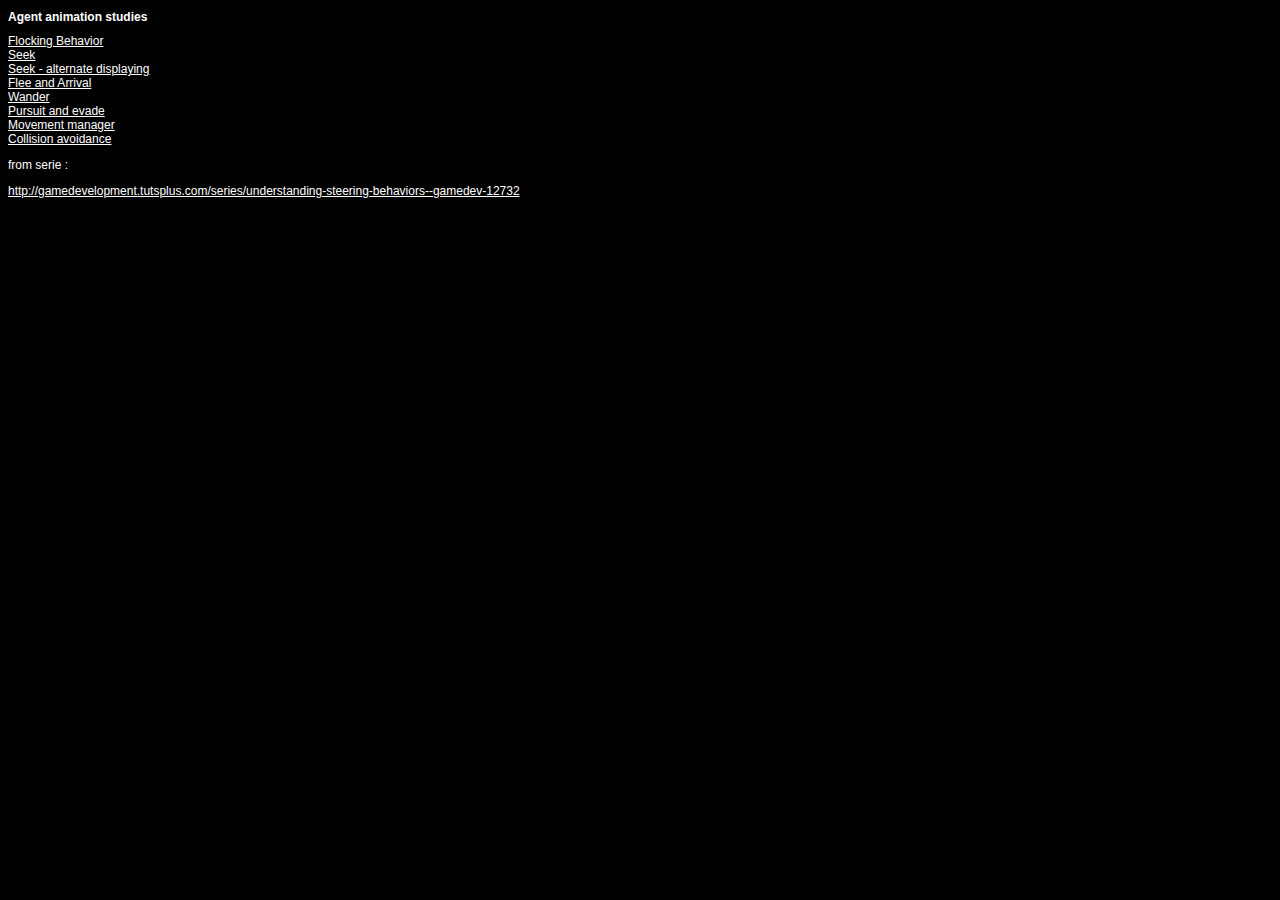
<file: index.html>
<!DOCTYPE html>
<html>
<head>
    <title>Behavior studies</title>
    <link rel="stylesheet" type="text/css" href="./css/main.css" />
</head>
<body>
    <h2>Agent animation studies</h2>

    <a href="./flocking-behavior">Flocking Behavior</a>
    <a href="./seek">Seek</a>
    <a href="./seek_v2">Seek - alternate displaying</a>
    <a href="./flee-arrival">Flee and Arrival</a>
    <a href="./wander">Wander</a>
    <a href="./pursuit-evade">Pursuit and evade</a>
    <a href="./movement-manager">Movement manager</a>
    <a href="./collision-avoidance">Collision avoidance</a>

    <p>from serie :</p>
    <a href="http://gamedevelopment.tutsplus.com/series/understanding-steering-behaviors--gamedev-12732" target="_blank">
        http://gamedevelopment.tutsplus.com/series/understanding-steering-behaviors--gamedev-12732
    </a>
</body>
</html>
</file>
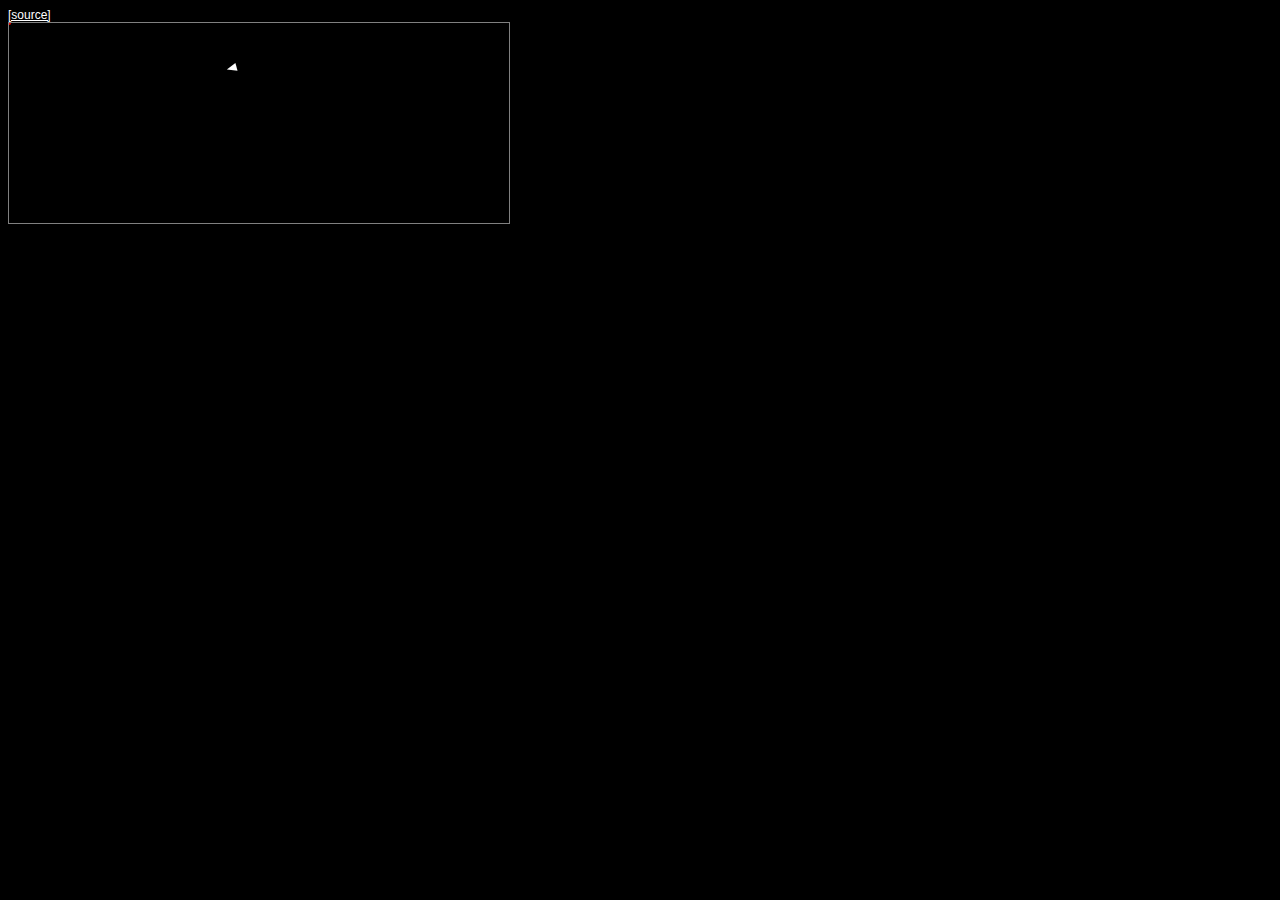
<file: _boilerplate/index.html>
<!DOCTYPE html>
<html>
<head>
    <title>[title]</title>
    <link rel="stylesheet" type="text/css" href="../css/main.css" />
    <style>

    </style>
</head>
<body>
    <a href="[source]" target="_blank">
        [source]
    </a>

    <canvas id="canvas"></canvas>


    <script src="../lib/extend.js"></script>
    <script src="../lib/vector.js"></script>
    <script src="../lib/log-once.js"></script>
    <script src="./js/shape.js"></script>
    <script src="./js/main.js"></script>
</body>
</html>
</file>
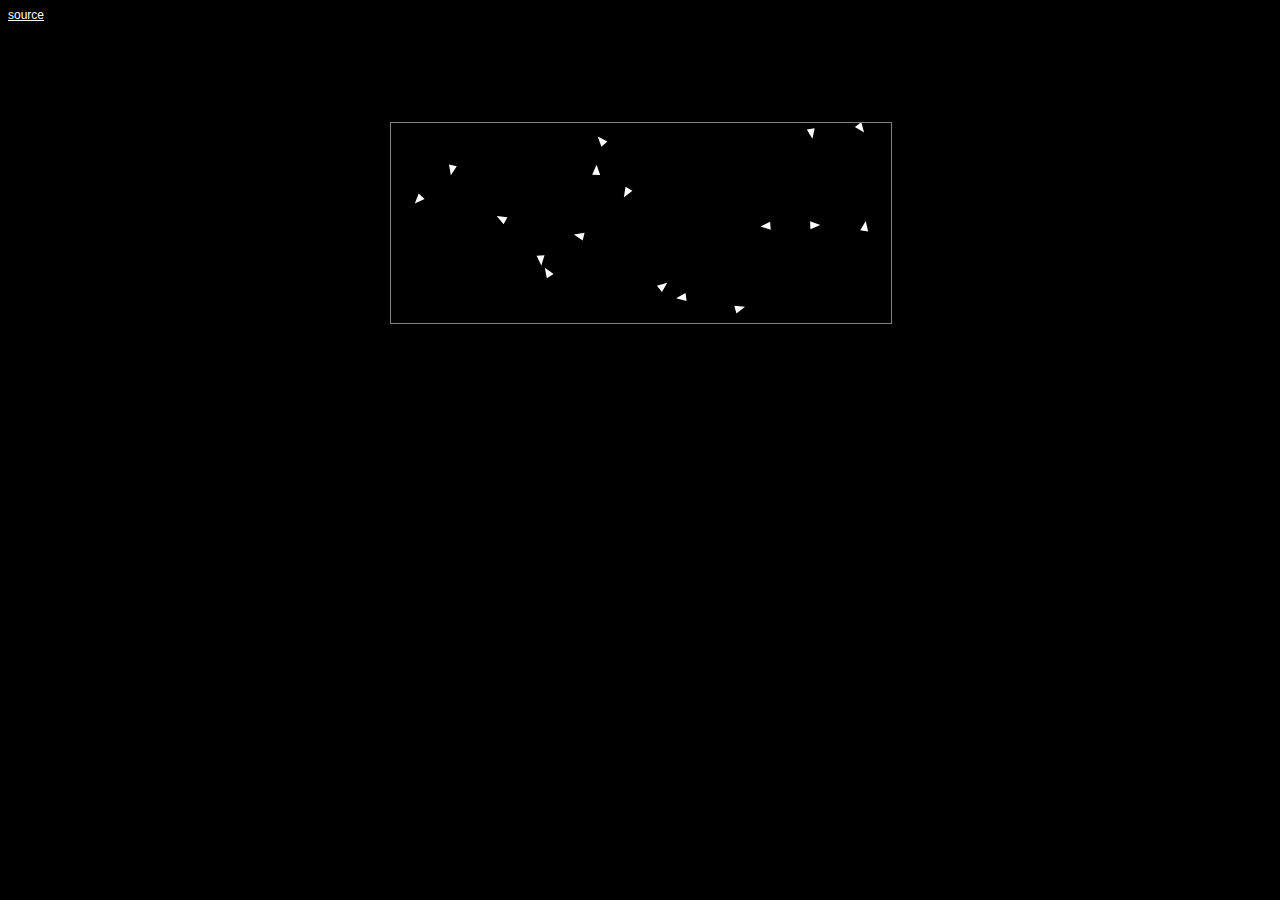
<file: collision-avoidance/index.html>
<!DOCTYPE html>
<html>
<head>
    <title>Collision avoidance</title>
    <link rel="stylesheet" type="text/css" href="../css/main.css" />
    <style>

    </style>
</head>
<body>
    <a href="http://gamedevelopment.tutsplus.com/tutorials/understanding-steering-behaviors-collision-avoidance--gamedev-7777" target="_blank">
        source
    </a>

    <div class="wrapper">
        <canvas id="canvas"></canvas>
    </div>

    <script src="../lib/extend.js"></script>
    <script src="../lib/vector.js"></script>
    <script src="../lib/log-once.js"></script>
    <script src="./js/shape.js"></script>
    <script src="./js/obstacle.js"></script>
    <script src="./js/main.js"></script>
</body>
</html>
</file>
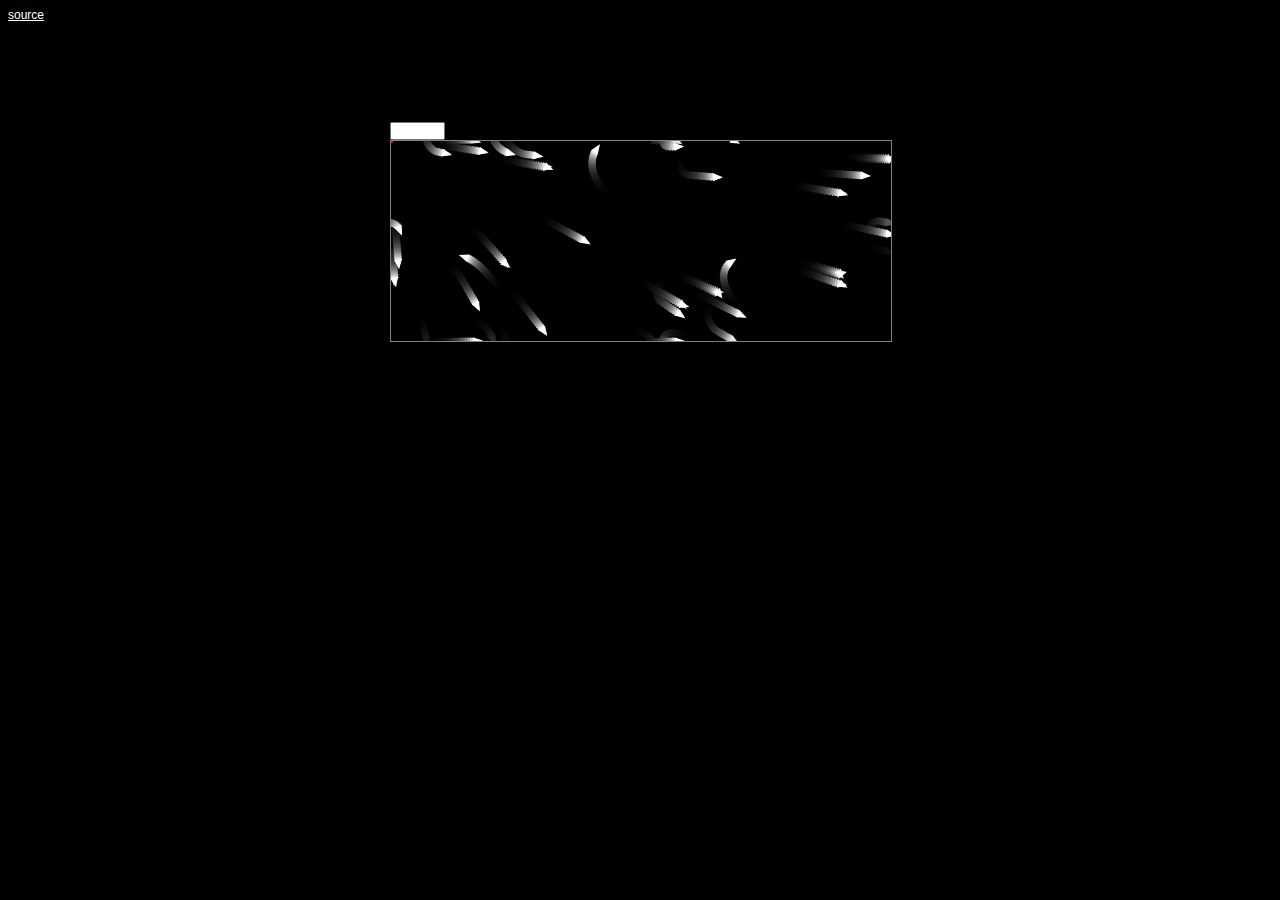
<file: flee-arrival/index.html>
<!DOCTYPE html>
<html>
<head>
    <title>Flee and Arrival</title>
    <link rel="stylesheet" type="text/css" href="../css/main.css" />
    <style>

    </style>
</head>
<body>
    <a href="http://gamedevelopment.tutsplus.com/tutorials/understanding-steering-behaviors-flee-and-arrival--gamedev-1303" target="_blank">
        source
    </a>

    <div class="wrapper">
        <select id="select">
            <option value="flee">flee</option>
            <option value="arrival">arrival</option>
        </select>
        <canvas id="canvas"></canvas>
    </div>

    <script src="../lib/extend.js"></script>
    <script src="../lib/vector.js"></script>
    <script src="../lib/log-once.js"></script>
    <script src="./js/shape.js"></script>
    <script src="./js/main.js"></script>
</body>
</html>
</file>
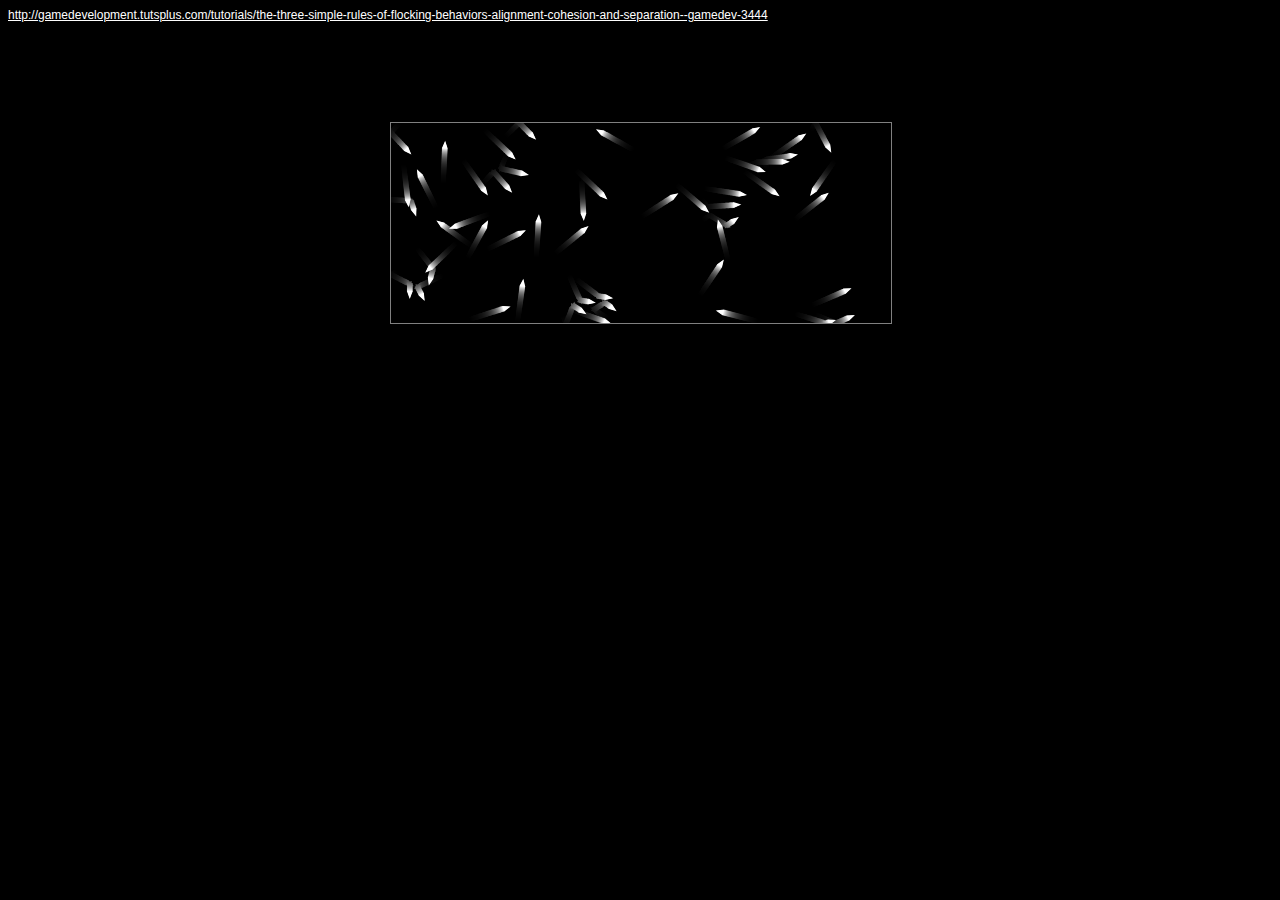
<file: flocking-behavior/index.html>
<!DOCTYPE html>
<html>
<head>
    <title>Flocking behaviors</title>
    <link rel="stylesheet" type="text/css" href="../css/main.css" />
</head>
<body>
    <a href="http://gamedevelopment.tutsplus.com/tutorials/the-three-simple-rules-of-flocking-behaviors-alignment-cohesion-and-separation--gamedev-3444" target="_blank">
        http://gamedevelopment.tutsplus.com/tutorials/the-three-simple-rules-of-flocking-behaviors-alignment-cohesion-and-separation--gamedev-3444
    </a>

    <div class="wrapper">
        <canvas id="canvas"></canvas>
    </div>

    <script src="../lib/extend.js"></script>
    <script src="../lib/vector.js"></script>
    <script src="../lib/log-once.js"></script>
    <script src="./js/dot.js"></script>
    <script src="./js/main.js"></script>
</body>
</html>
</file>
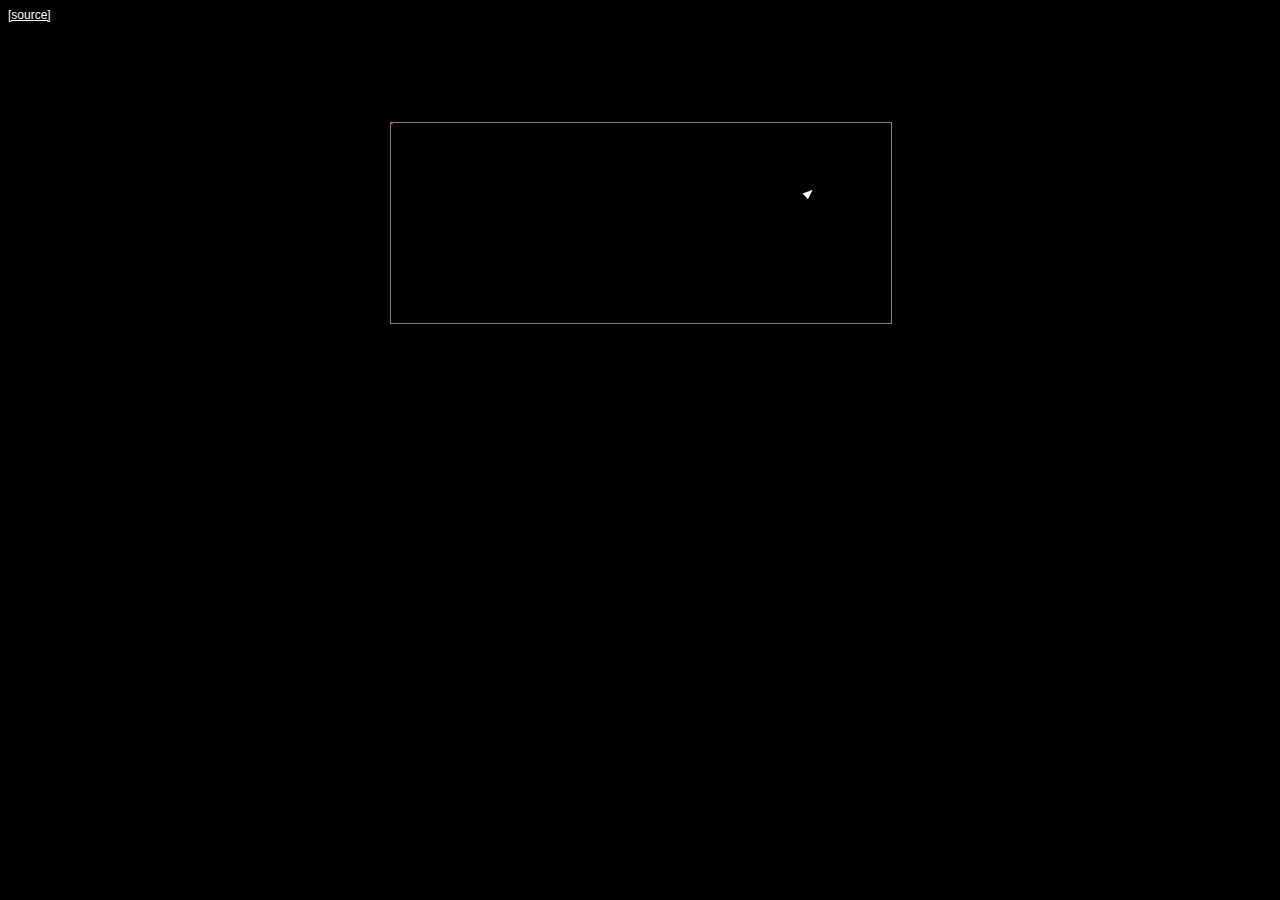
<file: movement-manager/index.html>
<!DOCTYPE html>
<html>
<head>
    <title>Movement manager</title>
    <link rel="stylesheet" type="text/css" href="../css/main.css" />
    <style>

    </style>
</head>
<body>
    <a href="http://gamedevelopment.tutsplus.com/tutorials/understanding-steering-behaviors-movement-manager--gamedev-4278" target="_blank">
        [source]
    </a>

    <div class="wrapper">
        <canvas id="canvas"></canvas>
    </div>

    <script src="../lib/extend.js"></script>
    <script src="../lib/vector.js"></script>
    <script src="../lib/log-once.js"></script>
    <script src="./js/shape.js"></script>
    <script src="./js/main.js"></script>
</body>
</html>
</file>
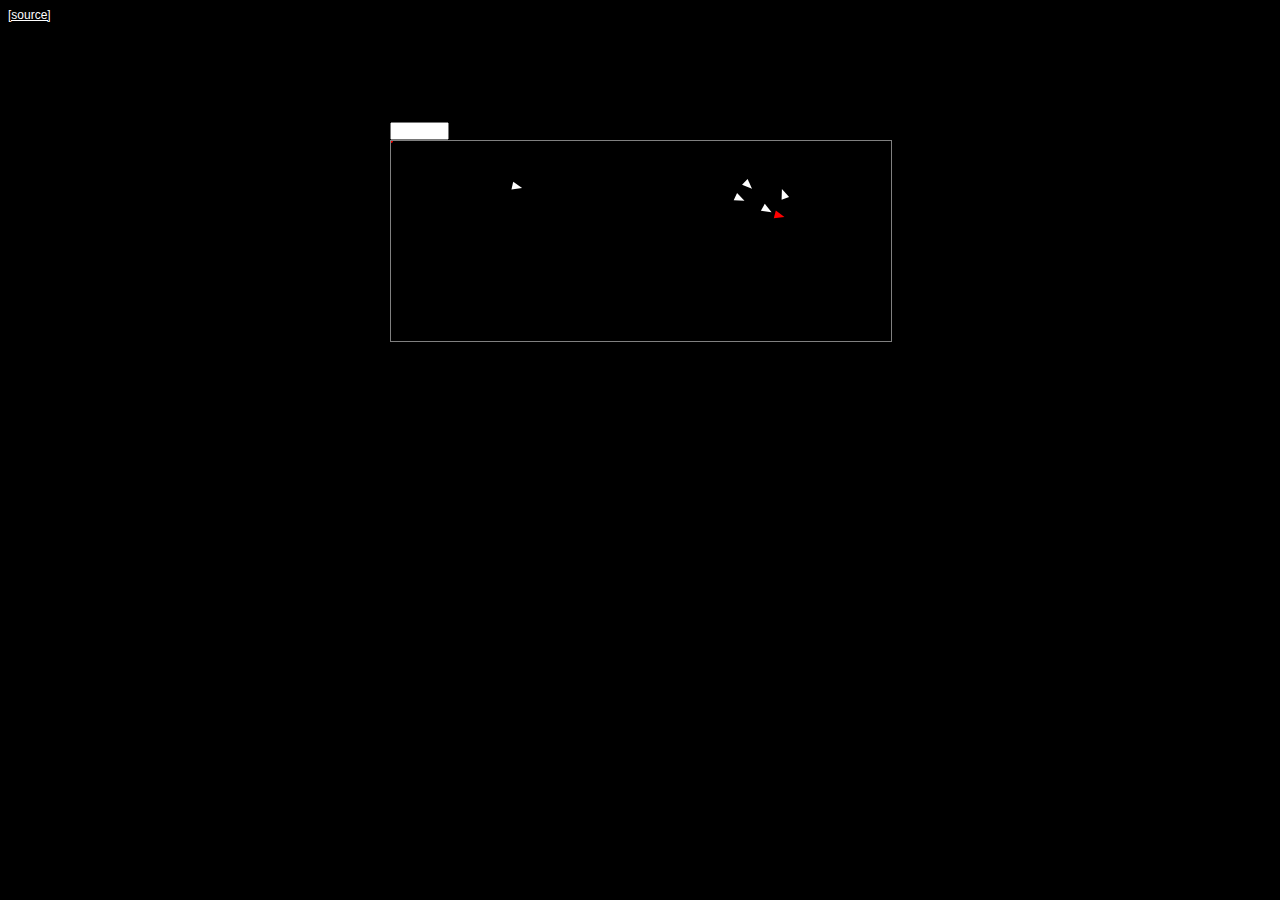
<file: pursuit-evade/index.html>
<!DOCTYPE html>
<html>
<head>
    <title>Pusuit and evade</title>
    <link rel="stylesheet" type="text/css" href="../css/main.css" />
    <style>

    </style>
</head>
<body>
    <a href="http://gamedevelopment.tutsplus.com/tutorials/understanding-steering-behaviors-pursuit-and-evade--gamedev-2946" target="_blank">
        [source]
    </a>

    <div class="wrapper">
        <select id="select">
            <option value="pursuit">pursuit</option>
            <option value="evade">evade</option>
        </select>
        <canvas id="canvas"></canvas>
    </div>

    <script src="../lib/extend.js"></script>
    <script src="../lib/vector.js"></script>
    <script src="../lib/log-once.js"></script>
    <script src="./js/shape.js"></script>
    <script src="./js/main.js"></script>
</body>
</html>
</file>
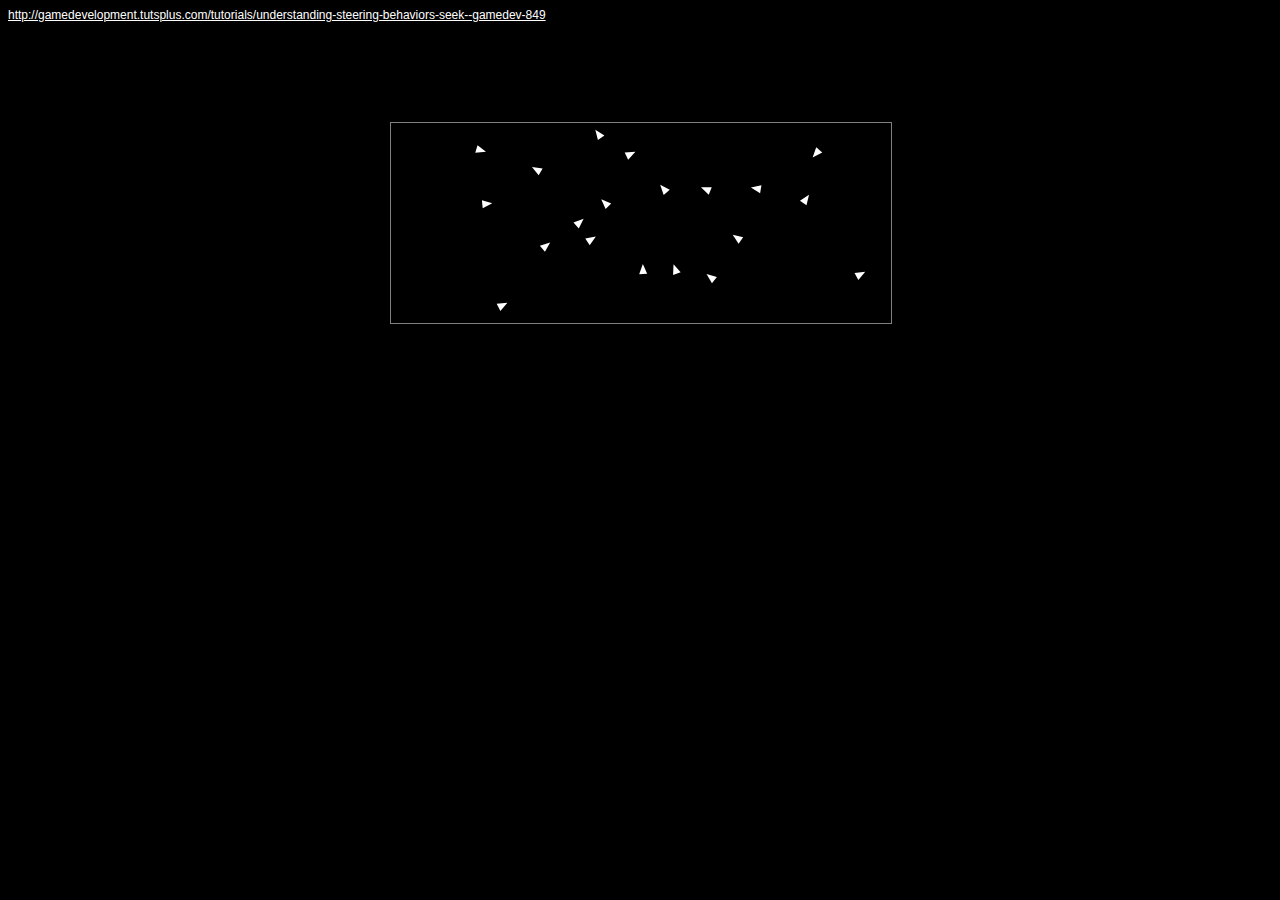
<file: seek/index.html>
<!DOCTYPE html>
<html>
<head>
    <title>Seek</title>
    <link rel="stylesheet" type="text/css" href="../css/main.css" />
    <style>
    canvas {
        border: 1px solid gray;
    }
    </style>
</head>
<body>
    <a href="http://gamedevelopment.tutsplus.com/tutorials/understanding-steering-behaviors-seek--gamedev-849" target="_blank">
        http://gamedevelopment.tutsplus.com/tutorials/understanding-steering-behaviors-seek--gamedev-849
    </a>

    <div class="wrapper">
        <canvas id="canvas"></canvas>
    </div>

    <script src="../lib/extend.js"></script>
    <script src="../lib/vector.js"></script>
    <script src="../lib/log-once.js"></script>
    <script src="./js/shape.js"></script>
    <script src="./js/main.js"></script>
</body>
</html>
</file>
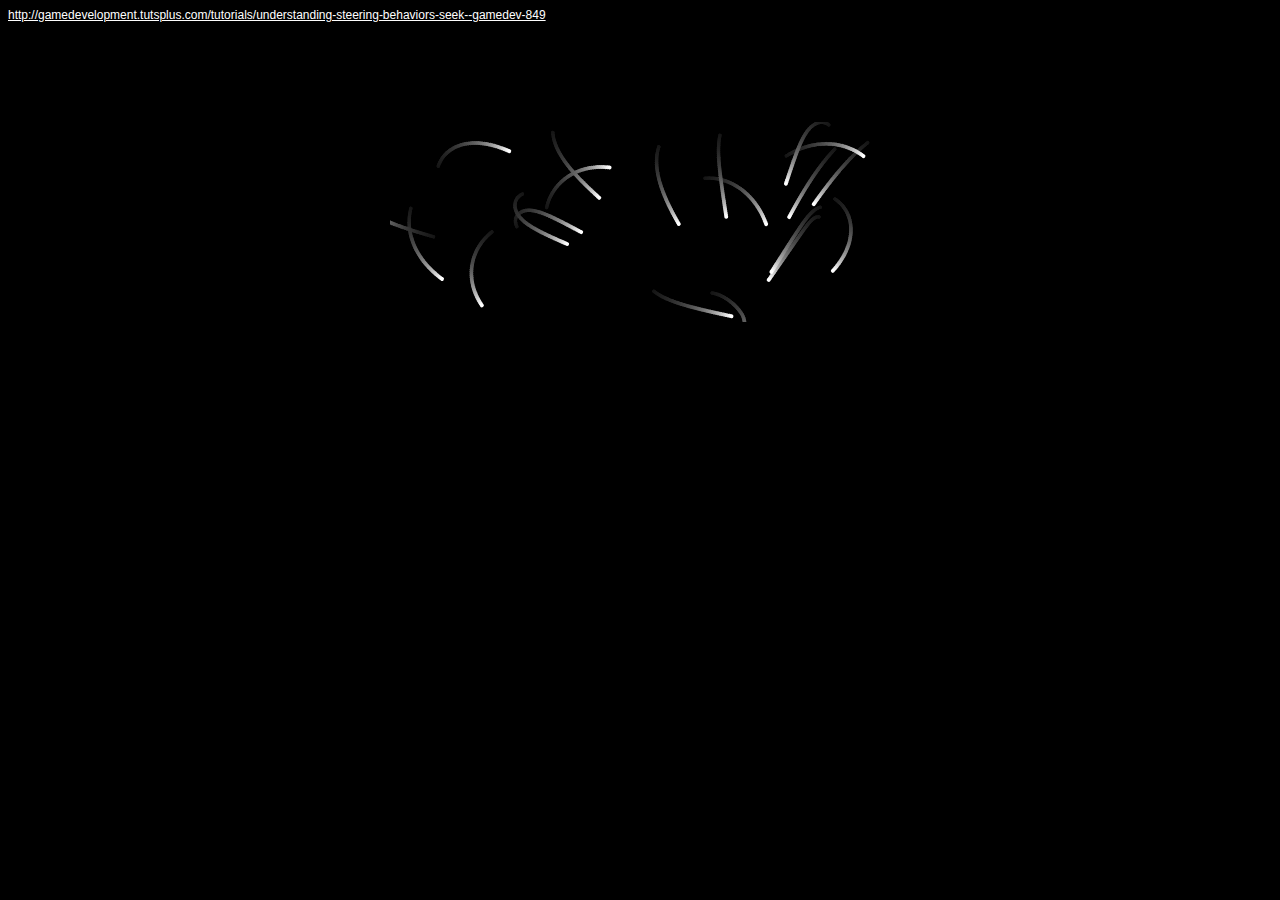
<file: seek_v2/index.html>
<!DOCTYPE html>
<html>
<head>
    <title>Seek</title>
    <link rel="stylesheet" type="text/css" href="../css/main.css" />
    <style>
    canvas {
        border: none;
    }
    </style>
</head>
<body>
    <a href="http://gamedevelopment.tutsplus.com/tutorials/understanding-steering-behaviors-seek--gamedev-849" target="_blank">
        http://gamedevelopment.tutsplus.com/tutorials/understanding-steering-behaviors-seek--gamedev-849
    </a>

    <div class="wrapper">
        <canvas id="canvas"></canvas>
    </div>

    <script src="../lib/extend.js"></script>
    <script src="../lib/vector.js"></script>
    <script src="../lib/log-once.js"></script>
    <script src="./js/shape.js"></script>
    <script src="./js/main.js"></script>
</body>
</html>
</file>
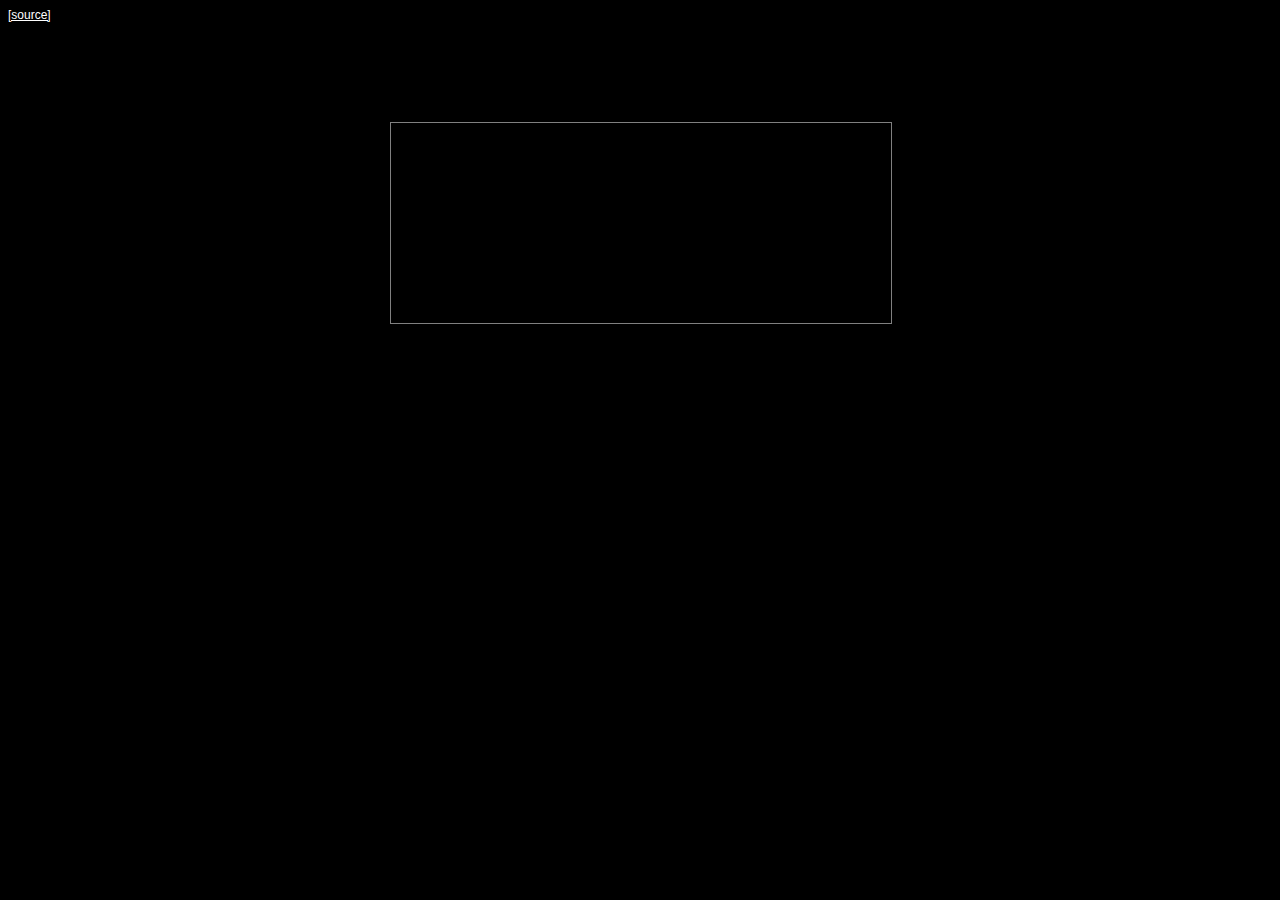
<file: wander/index.html>
<!DOCTYPE html>
<html>
<head>
    <title>Wander</title>
    <link rel="stylesheet" type="text/css" href="../css/main.css" />
    <style>

    </style>
</head>
<body>
    <a href="http://gamedevelopment.tutsplus.com/tutorials/understanding-steering-behaviors-wander--gamedev-1624" target="_blank">
        [source]
    </a>

    <div class="wrapper">
        <canvas id="canvas"></canvas>
    </div>

    <script src="../lib/extend.js"></script>
    <script src="../lib/vector.js"></script>
    <script src="../lib/log-once.js"></script>
    <script src="./js/shape.js"></script>
    <script src="./js/main.js"></script>
</body>
</html>
</file>
<file: css/main.css>
body {
    background-color: #000;
}

* {
    font-family: arial;
    font-size: 12px;
    color: #ffffff;
}

a {
    display: block;
}

.wrapper {
    width: 500px;
    margin: 100px auto;
}

canvas {
    display: block;
    width: 500px;
    height: 200px;
    cursor: pointer;
    border: 1px solid gray;
}
</file>
